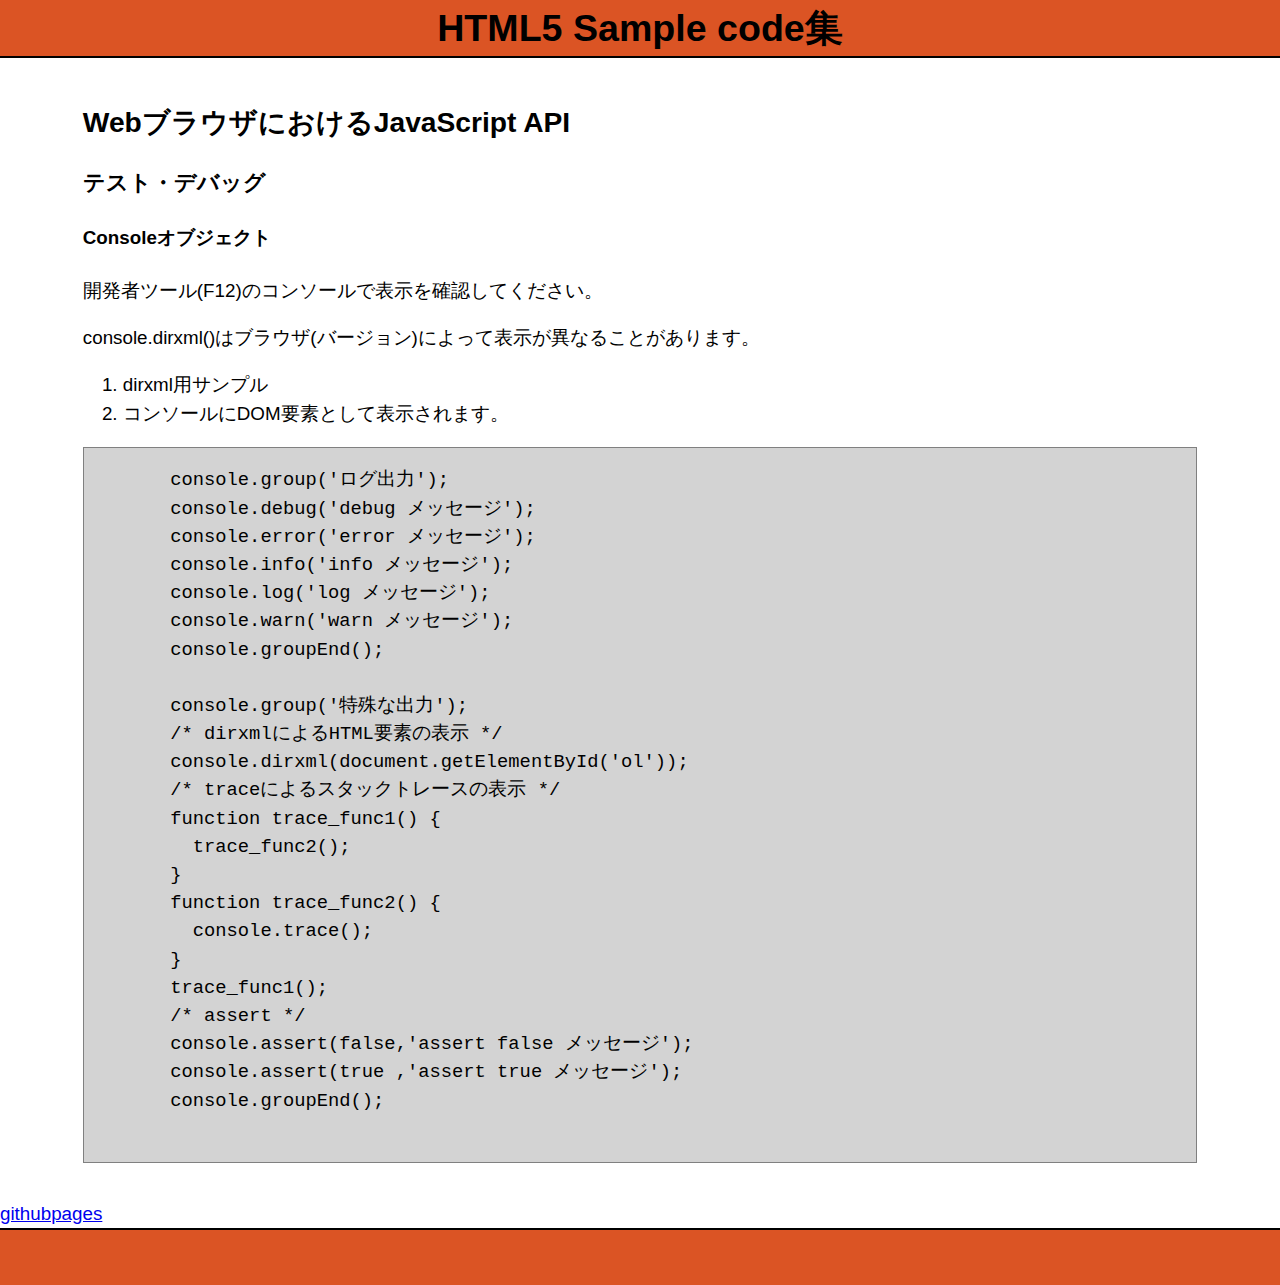
<file: index.html>
<!DOCTYPE html>
<html>
<head>
<!--  <meta charset="utf-8">-->
<meta http-equiv="Content-Type" content="text/html; charset=Shift_JIS">
  <meta name="viewport" content="width=device-width,initial-scale=1">
  <title>HTML5 Sample code</title>
  <link rel="stylesheet" href="css/sanitize.css" media="screen">
  <link rel="stylesheet" href="css/style.css" media="screen">
  <link rel="apple-touch-icon" href="images/lv2.png">
</head>
<body>
  <header>
    <h1><a href="index.html">HTML5 Sample code�W</a></h1>
  </header>
  <main>
    <h2>Web�u���E�U�ɂ�����JavaScript API</h2>
    <h3>�e�X�g�E�f�o�b�O</h3>
    <h4>Console�I�u�W�F�N�g</h4>
    <p>�J���҃c�[��(F12)�̃R���\�[���ŕ\�����m�F���Ă��������B</p>
    <p>console.dirxml()�̓u���E�U(�o�[�W����)�ɂ���ĕ\�����قȂ邱�Ƃ�����܂��B</p>
    <ol id="ol">
      <li>dirxml�p�T���v��</li>
      <li>�R���\�[����DOM�v�f�Ƃ��ĕ\������܂��B</li>
    </ol>
    <pre>
      console.group('���O�o��');
      console.debug('debug ���b�Z�[�W');
      console.error('error ���b�Z�[�W');
      console.info('info ���b�Z�[�W');
      console.log('log ���b�Z�[�W');
      console.warn('warn ���b�Z�[�W');
      console.groupEnd();

      console.group('����ȏo��');
      /* dirxml�ɂ��HTML�v�f�̕\�� */
      console.dirxml(document.getElementById('ol'));
      /* trace�ɂ��X�^�b�N�g���[�X�̕\�� */
      function trace_func1() {
        trace_func2();
      }
      function trace_func2() {
        console.trace();
      }
      trace_func1();
      /* assert */
      console.assert(false,'assert false ���b�Z�[�W');
      console.assert(true ,'assert true ���b�Z�[�W');
      console.groupEnd();
    </pre>
    <script type="text/javascript">
      console.group('���O�o��');
      console.debug('debug ���b�Z�[�W');
      console.error('error ���b�Z�[�W');
      console.info('info ���b�Z�[�W');
      console.log('log ���b�Z�[�W');
      console.warn('warn ���b�Z�[�W');
      console.groupEnd();

      console.group('����ȏo��');
      /* dirxml�ɂ��HTML�v�f�̕\�� */
      console.dirxml(document.getElementById('ol'));
      /* �����v�f��console.log()�ŕ\�����Ă݂� */
      console.log(document.getElementById('ol'));
      /* trace�ɂ��X�^�b�N�g���[�X�̕\�� */
      function trace_func1() {
        trace_func2();
      }
      function trace_func2() {
        console.trace();
      }
      trace_func1();
      /* assert */
      console.assert(false,'assert false ���b�Z�[�W');
      console.assert(true ,'assert true ���b�Z�[�W');
      console.groupEnd();

    </script>
  </main>
<a href="https://nemo-kaz.github.io/">githubpages</a><br>
  <footer></footer>
</body>
</html>
</file>
<file: css/sanitize.css>
/*! sanitize.css v4.0.0 | CC0 License | github.com/10up/sanitize.css */

/* Display definitions
   ========================================================================== */

/**
 * Add the correct display in IE 9-.
 * 1. Add the correct display in Edge, IE, and Firefox.
 * 2. Add the correct display in IE.
 */

article,
aside,
details, /* 1 */
figcaption,
figure,
footer,
header,
main, /* 2 */
menu,
nav,
section,
summary { /* 1 */
	display: block;
}

/**
 * Add the correct display in IE 9-.
 */

audio,
canvas,
progress,
video {
	display: inline-block;
}

/**
 * Add the correct display in iOS 4-7.
 */

audio:not([controls]) {
	display: none;
	height: 0;
}

/**
 * Add the correct display in IE 10-.
 * 1. Add the correct display in IE.
 */

template, /* 1 */
[hidden] {
	display: none;
}

/* Elements of HTML (https://www.w3.org/TR/html5/semantics.html)
   ========================================================================== */

/**
 * 1. Remove repeating backgrounds in all browsers (opinionated).
 * 2. Add box sizing inheritence in all browsers (opinionated).
 */

*,
::before,
::after {
	background-repeat: no-repeat; /* 1 */
	box-sizing: inherit; /* 2 */
}

/**
 * 1. Add text decoration inheritance in all browsers (opinionated).
 * 2. Add vertical alignment inheritence in all browsers (opinionated).
 */

::before,
::after {
	text-decoration: inherit; /* 1 */
	vertical-align: inherit; /* 2 */
}

/**
 * 1. Add border box sizing in all browsers (opinionated).
 * 2. Add the default cursor in all browsers (opinionated).
 * 3. Add a flattened line height in all browsers (opinionated).
 * 4. Prevent font size adjustments after orientation changes in IE and iOS.
 */

html {
	box-sizing: border-box; /* 1 */
	cursor: default; /* 2 */
	font-family: sans-serif; /* 3 */
	line-height: 1.5; /* 3 */
	-ms-text-size-adjust: 100%; /* 4 */
	-webkit-text-size-adjust: 100%; /* 5 */
}

/* Sections (https://www.w3.org/TR/html5/sections.html)
   ========================================================================== */

/**
 * Remove the margin in all browsers (opinionated).
 */

body {
	margin: 0;
}

/**
 * Correct the font sizes and margins on `h1` elements within
 * `section` and `article` contexts in Chrome, Firefox, and Safari.
 */

h1 {
	font-size: 2em;
	margin: .67em 0;
}

/* Grouping content (https://www.w3.org/TR/html5/grouping-content.html)
   ========================================================================== */

/**
 * 1. Correct font sizing inheritance and scaling in all browsers.
 * 2. Correct the odd `em` font sizing in all browsers.
 */

code,
kbd,
pre,
samp {
	font-family: monospace, monospace; /* 1 */
	font-size: 1em; /* 2 */
}

/**
 * 1. Correct the height in Firefox.
 * 2. Add visible overflow in Edge and IE.
 */

hr {
	height: 0; /* 1 */
	overflow: visible; /* 2 */
}

/**
 * Remove the list style on navigation lists in all browsers (opinionated).
 */

nav ol,
nav ul {
	list-style: none;
}

/* Text-level semantics
   ========================================================================== */

/**
 * 1. Add a bordered underline effect in all browsers.
 * 2. Remove text decoration in Firefox 40+.
 */

abbr[title] {
	border-bottom: 1px dotted; /* 1 */
	text-decoration: none; /* 2 */
}

/**
 * Prevent the duplicate application of `bolder` by the next rule in Safari 6.
 */

b,
strong {
	font-weight: inherit;
}

/**
 * Add the correct font weight in Chrome, Edge, and Safari.
 */

b,
strong {
	font-weight: bolder;
}

/**
 * Add the correct font style in Android 4.3-.
 */

dfn {
	font-style: italic;
}

/**
 * Add the correct colors in IE 9-.
 */

mark {
	background-color: #ffff00;
	color: #000000;
}

/**
 * Add the correct vertical alignment in Chrome, Firefox, and Opera.
 */

progress {
	vertical-align: baseline;
}

/**
 * Correct the font size in all browsers.
 */

small {
	font-size: 83.3333%;
}

/**
 * Change the positioning on superscript and subscript elements
 * in all browsers (opinionated).
 * 1. Correct the font size in all browsers.
 */

sub,
sup {
	font-size: 83.3333%; /* 1 */
	line-height: 0;
	position: relative;
	vertical-align: baseline;
}

sub {
	bottom: -.25em;
}

sup {
	top: -.5em;
}

/*
 * Remove the text shadow on text selections (opinionated).
 * 1. Restore the coloring undone by defining the text shadow (opinionated).
 */

::-moz-selection {
	background-color: #b3d4fc; /* 1 */
	color: #000000; /* 1 */
	text-shadow: none;
}

::selection {
	background-color: #b3d4fc; /* 1 */
	color: #000000; /* 1 */
	text-shadow: none;
}

/* Embedded content (https://www.w3.org/TR/html5/embedded-content-0.html)
   ========================================================================== */

/*
 * Change the alignment on media elements in all browers (opinionated).
 */

audio,
canvas,
iframe,
img,
svg,
video {
	vertical-align: middle;
}

/**
 * Remove the border on images inside links in IE 10-.
 */

img {
	border-style: none;
}

/**
 * Change the fill color to match the text color in all browsers (opinionated).
 */

svg {
	fill: currentColor;
}

/**
 * Hide the overflow in IE.
 */

svg:not(:root) {
	overflow: hidden;
}

/* Links (https://www.w3.org/TR/html5/links.html#links)
   ========================================================================== */

/**
 * 1. Remove the gray background on active links in IE 10.
 * 2. Remove the gaps in underlines in iOS 8+ and Safari 8+.
 */

a {
	background-color: transparent; /* 1 */
	-webkit-text-decoration-skip: objects; /* 2 */
}

/**
 * Remove the outline when hovering in all browsers (opinionated.
 */

:hover {
	outline-width: 0;
}

/* Tabular data (https://www.w3.org/TR/html5/tabular-data.html)
   ========================================================================== */

/*
 * Remove border spacing in all browsers (opinionated).
 */

table {
	border-collapse: collapse;
	border-spacing: 0;
}

/* transform-style:  (https://www.w3.org/TR/html5/forms.html)
   ========================================================================== */

/**
 * 1. Remove the default styling in all browsers (opinionated).
 * 3. Remove the margin in Firefox and Safari.
 */

button,
input,
select,
textarea {
	background-color: transparent; /* 1 */
	border-style: none; /* 1 */
	color: inherit; /* 1 */
	font-size: 1em; /* 1 */
	margin: 0; /* 3 */
}

/**
 * Correct the overflow in IE.
 * 1. Correct the overflow in Edge.
 */

button,
input { /* 1 */
	overflow: visible;
}

/**
 * Remove the inheritance in Edge, Firefox, and IE.
 * 1. Remove the inheritance in Firefox.
 */

button,
select { /* 1 */
	text-transform: none;
}

/**
 * 1. Prevent the WebKit bug where (2) destroys native `audio` and `video`
 *    controls in Android 4.
 * 2. Correct the inability to style clickable types in iOS and Safari.
 */

button,
html [type="button"], /* 1 */
[type="reset"],
[type="submit"] {
	-webkit-appearance: button; /* 2 */
}

/**
 * Remove the inner border and padding in Firefox.
 */

::-moz-focus-inner {
	border-style: none;
	padding: 0;
}

/**
 * Correct the focus styles unset by the previous rule.
 */

:-moz-focusring {
	outline: 1px dotted ButtonText;
}

/**
 * Correct the border, margin, and padding in all browsers.
 */

fieldset {
	border: 1px solid #c0c0c0;
	margin: 0 2px;
	padding: .35em .625em .75em;
}

/**
 * 1. Correct the text wrapping in Edge and IE.
 * 2. Remove the padding so developers are not caught out when they zero out
 *    `fieldset` elements in all browsers.
 */

legend {
	display: table; /* 1 */
	max-width: 100%; /* 1 */
	padding: 0; /* 2 */
	white-space: normal; /* 1 */
}

/**
 * 1. Remove the vertical scrollbar in IE.
 * 2. Change the resize direction on textareas in all browsers (opinionated).
 */

textarea {
	overflow: auto; /* 1 */
	resize: vertical; /* 2 */
}

/**
 * Remove the padding in IE 10-.
 */

[type="checkbox"],
[type="radio"] {
	padding: 0;
}

/**
 * Correct the cursor style on increment and decrement buttons in Chrome.
 */

::-webkit-inner-spin-button,
::-webkit-outer-spin-button {
	height: auto;
}

/**
 * 1. Correct the odd appearance in Chrome and Safari.
 * 2. Correct the outline style in Safari.
 */

[type="search"] {
	-webkit-appearance: textfield; /* 1 */
	outline-offset: -2px; /* 2 */
}

/**
 * Remove the inner padding and cancel buttons in Chrome and Safari for OS X.
 */

::-webkit-search-cancel-button,
::-webkit-search-decoration {
	-webkit-appearance: none;
}

/**
 * Correct the text style on placeholders in Chrome, Edge, and Safari.
 */

::-webkit-input-placeholder {
	color: inherit;
	opacity: .54;
}

/**
 * 1. Correct the inability to style clickable types in iOS and Safari.
 * 2. Change font properties to `inherit` in Safari.
 */

::-webkit-file-upload-button {
	-webkit-appearance: button; /* 1 */
	font: inherit; /* 2 */
}

/* WAI-ARIA (https://www.w3.org/TR/html5/dom.html#wai-aria)
   ========================================================================== */

/**
 * Change the cursor on busy elements (opinionated).
 */

[aria-busy="true"] {
	cursor: progress;
}

/*
 * Change the cursor on control elements (opinionated).
 */

[aria-controls] {
	cursor: pointer;
}

/*
 * Change the cursor on disabled, not-editable, or otherwise
 * inoperable elements (opinionated).
 */

[aria-disabled] {
	cursor: default;
}

/* User interaction (https://www.w3.org/TR/html5/editing.html)
   ========================================================================== */

/*
 * Remove the tapping delay on clickable elements (opinionated).
 * 1. Remove the tapping delay in IE 10.
 */

a,
area,
button,
input,
label,
select,
textarea,
[tabindex] {
	-ms-touch-action: manipulation; /* 1 */
	touch-action: manipulation;
}

/*
 * Change the display on visually hidden accessible elements (opinionated).
 */

[hidden][aria-hidden="false"] {
	clip: rect(0, 0, 0, 0);
	display: inherit;
	position: absolute;
}

[hidden][aria-hidden="false"]:focus {
	clip: auto;
}
</file>
<file: css/style.css>
html {
  font-size: calc(6px + 1vw);
}

body {
  background: white;
  padding: 0;
  margin: 0;
}

button {
  border:solid 1px black;
  padding:0.2rem;
  background-color: lightgray;
  border-radius: 0.5em;
}

input {
  border:solid 1px gray;
  line-height: 1.8rem;
}

header {
  min-height: 3rem;
  background: #db5424;
  border-bottom: solid 2px black;
}

header h1 {
  text-align: center;
}

header h1 a {
  color:black;
  text-decoration: none;
}

main {
  width: 90%;
  min-height: calc(100vh - 6rem);
  margin: 0 auto;
  padding: 1rem;
}

main pre {
  background:lightgray;
  border: solid 1px gray;
  padding: 1rem;
  white-space: pre-wrap;
  word-wrap: break-word;
  overflow: auto;
}

footer {
  height: 3rem;
  background: #db5424;
  border-top: solid 2px black;
}

footer a {
  margin-left: 2rem;
}

h1 {
  margin: 0;
}

ul {
  padding-left: 1.5rem;
}

section {
  font-size: 90%;
}
</file>
